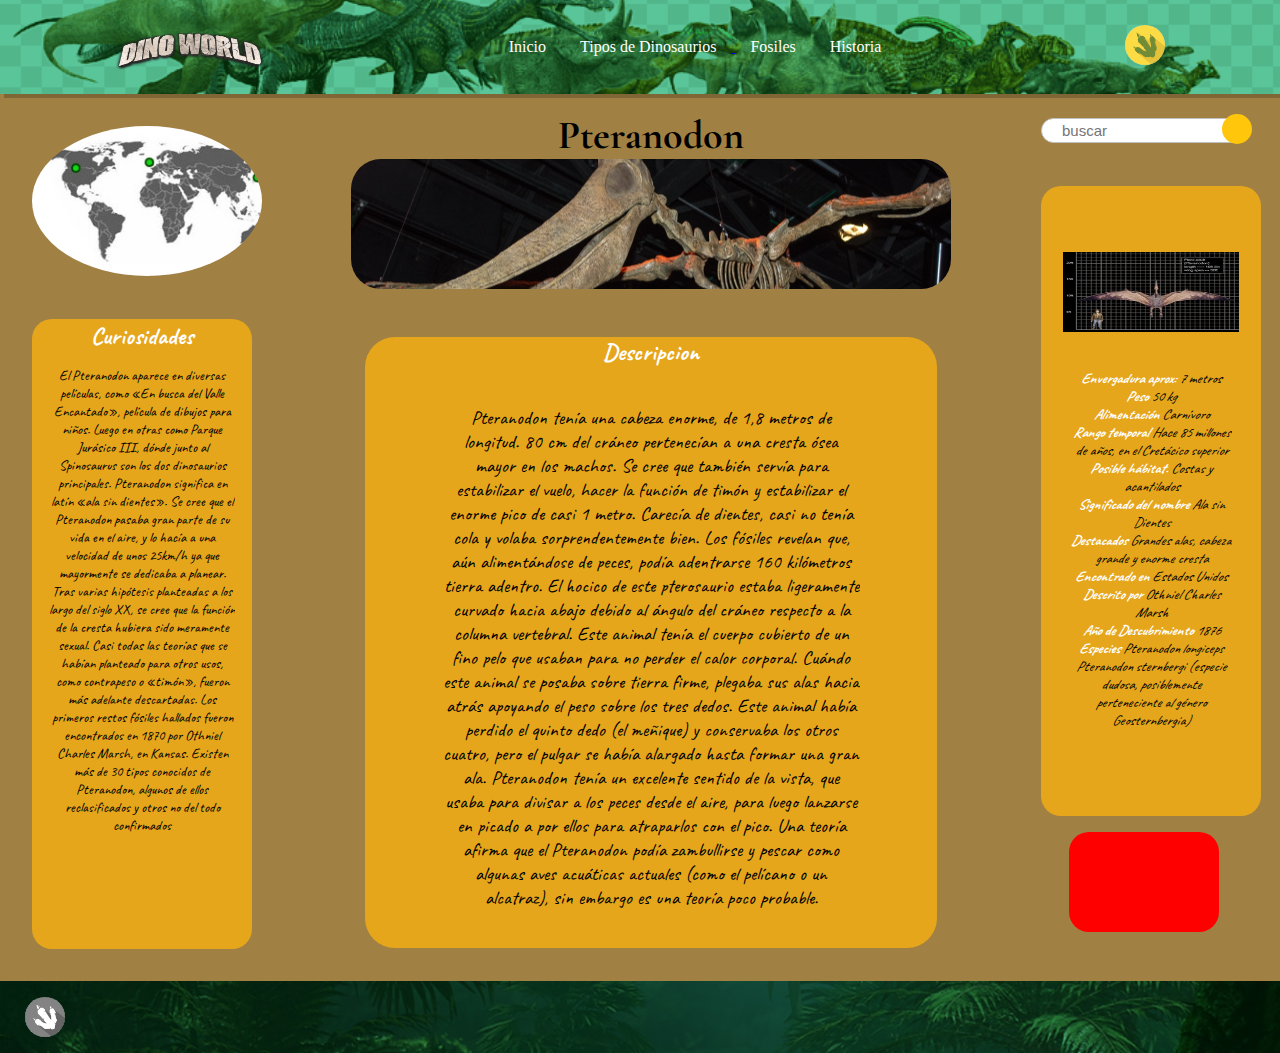
<file: mipaginaintegrador2.html>
<!DOCTYPE html>
<html lang="en">
<head>
    <meta charset="UTF-8">
    <meta name="viewport" content="width=device-width, initial-scale=1.0">
    <title>Dino World</title>
    <link rel="stylesheet" type="text/css" href="mipagina2.css">
    <link rel="stylesheet" href="https://maxst.icons8.com/vue-static/landings/line-awesome/line-awesome/1.3.0/css/line-awesome.min.css">
</head>
<body>
    <header>
        <img src="dinoworld-logo.png"
        alt="Nombre de la plataforma" height="50px" width="150px">
        <nav class="navegacion">
            <ul class="menu">
                <li><a href="#" >Inicio </a></li>
                <li><a href="#" >Tipos de Dinosaurios</a>
                
            <ul class="submenu">
                <li><a href="#">Voladores </li>
                <li><a href="#">Acuaticos </li>
                <li><a href="#">Terrestres </li>
            </ul>
            </li>

                <li><a href="#">Fosiles</a> </li>
                <li><a href="#" >Historia</a> </li>
            </ul>
        </nav>

          <div class="container"> 
         <img src="huella de dino.jpg"
                    alt="milogo2"height="40px" width="40px" >
                    </div>
    </header>


    <main>

        <article class="articuloizq">

            <aside class="mapahabitat"></aside>

        <div class="contenidoizq"> 
            <h2>Curiosidades</h2>
            <p>
                El Pteranodon aparece en diversas películas, como «En busca del Valle Encantado»,
                 película de dibujos para niños. Luego en otras como Parque Jurásico III, dónde junto al Spinosaurus
                  son los dos dinosaurios principales.
                Pteranodon significa en latín «ala sin dientes».
                Se cree que el Pteranodon pasaba gran parte de su vida en el aire, y lo hacía a una velocidad de unos
                 25km/h ya que mayormente se dedicaba a planear.
                Tras varias hipótesis planteadas a los largo del siglo XX, se cree que la función de la cresta hubiera 
                sido meramente sexual. Casi todas las teorías que se habían planteado para otros usos, como contrapeso 
                o «timón», fueron más adelante descartadas.
                Los primeros restos fósiles hallados fueron encontrados en 1870 por Othniel Charles Marsh, en Kansas.
                Existen más de 30 tipos conocidos de Pteranodon, algunos de ellos reclasificados y otros no del todo 
                confirmados</p>
        </div >

       </article>

    
           <section>

       <H1> Pteranodon</H1>
       
       <div class="imagenprincipal">
       </div>
       
           <div class="textoprincipal">
       
       <h2>Descripcion</h2>
       <p>
        Pteranodon tenía una cabeza enorme, de 1,8 metros de longitud. 80 cm del cráneo pertenecían a una 
        cresta ósea mayor en los machos. Se cree que también servía para estabilizar el vuelo, hacer la función 
        de timón y estabilizar el enorme pico de casi 1 metro. Carecía de dientes, casi no tenía cola y volaba 
        sorprendentemente bien. Los fósiles revelan que, aún alimentándose de peces, podía adentrarse 160 kilómetros
         tierra adentro. El hocico de este pterosaurio estaba ligeramente curvado hacia abajo debido al ángulo del 
         cráneo respecto a la columna vertebral. Este animal tenía el cuerpo cubierto de un fino pelo que usaban para
          no perder el calor corporal. Cuándo este animal se posaba sobre tierra firme, plegaba sus alas hacia atrás 
          apoyando el peso sobre los tres dedos. Este animal había perdido el quinto dedo (el meñique) y conservaba 
          los otros cuatro, pero el pulgar se había alargado hasta formar una gran ala. Pteranodon tenía un excelente
           sentido de la vista, que usaba para divisar a los peces desde el aire, para luego lanzarse en picado a por
            ellos para atraparlos con el pico. Una teoría afirma que el Pteranodon podía zambullirse y pescar como 
            algunas aves acuáticas actuales (como el pelícano o un alcatraz), sin embargo es una teoría poco probable.
       </p>
           </div>
       
       
       </section>

    <section class="sectionder">

        <div class="buscar">
            <input type="text" placeholder="buscar" required>
    <div class="btn"> 
        <i class="las la-search icon"></i>
    </div>

           <aside class="articulosder">

               <div class="containerarticulosder">
                   <img src="pteranodon altura.webp" alt="Imagen Superpuesta 1" class="overlay-image">
                   <ul>
                    <i><strong>  Envergadura aprox:</strong>   7 metros</i>
                    <i><strong> Peso</strong>    50 kg</i>
                    <i><strong> Alimentación</strong>    Carnívoro</i>
                    <i><strong> Rango temporal</strong>
                    Hace 85 millones de años, en el Cretácico superior</i>
                    <i><strong> Posible hábitat.</strong> 
                    Costas y acantilados</i>
                    <i><strong> Significado del nombre</strong>
                    Ala sin Dientes</i>
                    <i><strong> Destacados</strong>
                    Grandes alas, cabeza grande y enorme cresta</i>
                    <i><strong> Encontrado en</strong>
                    Estados Unidos</i>
                    <i><strong> Descrito por</strong>
                    Othniel Charles Marsh</i>
                    <i><strong>Año de Descubrimiento</strong>
                    1876</i>
                    <i><strong> Especies</strong>
                    Pteranodon longiceps
                    Pteranodon sternbergi (especie dudosa, posiblemente perteneciente al género Geosternbergia)</i>
                   </ul>
                   </div>
           </aside>
     
            <aside class="video"> <a href="https://www.youtube.com/watch?v=vk3Zr-O41kY" target="_blanck"><i class="lab la-youtube" ></i></a> </aside>

        </section>
    
       
       </main>
       
       </body>
       
       <footer class="fondofooter">
       
       <div class="logofooter">
       <img src="huella de dino footer.jpeg" alt="milogo2"height="40px" width="40px" > </img>
       </div>
       
       <div class="redessociales">
       <i class="lab la-facebook-f  facebook"></i>
       <i class="lab la-instagram instagram"></i>
       <i class="lab la-twitter twitter"></i>
       </div>
       
       </footer>
       
       </html>
</file>
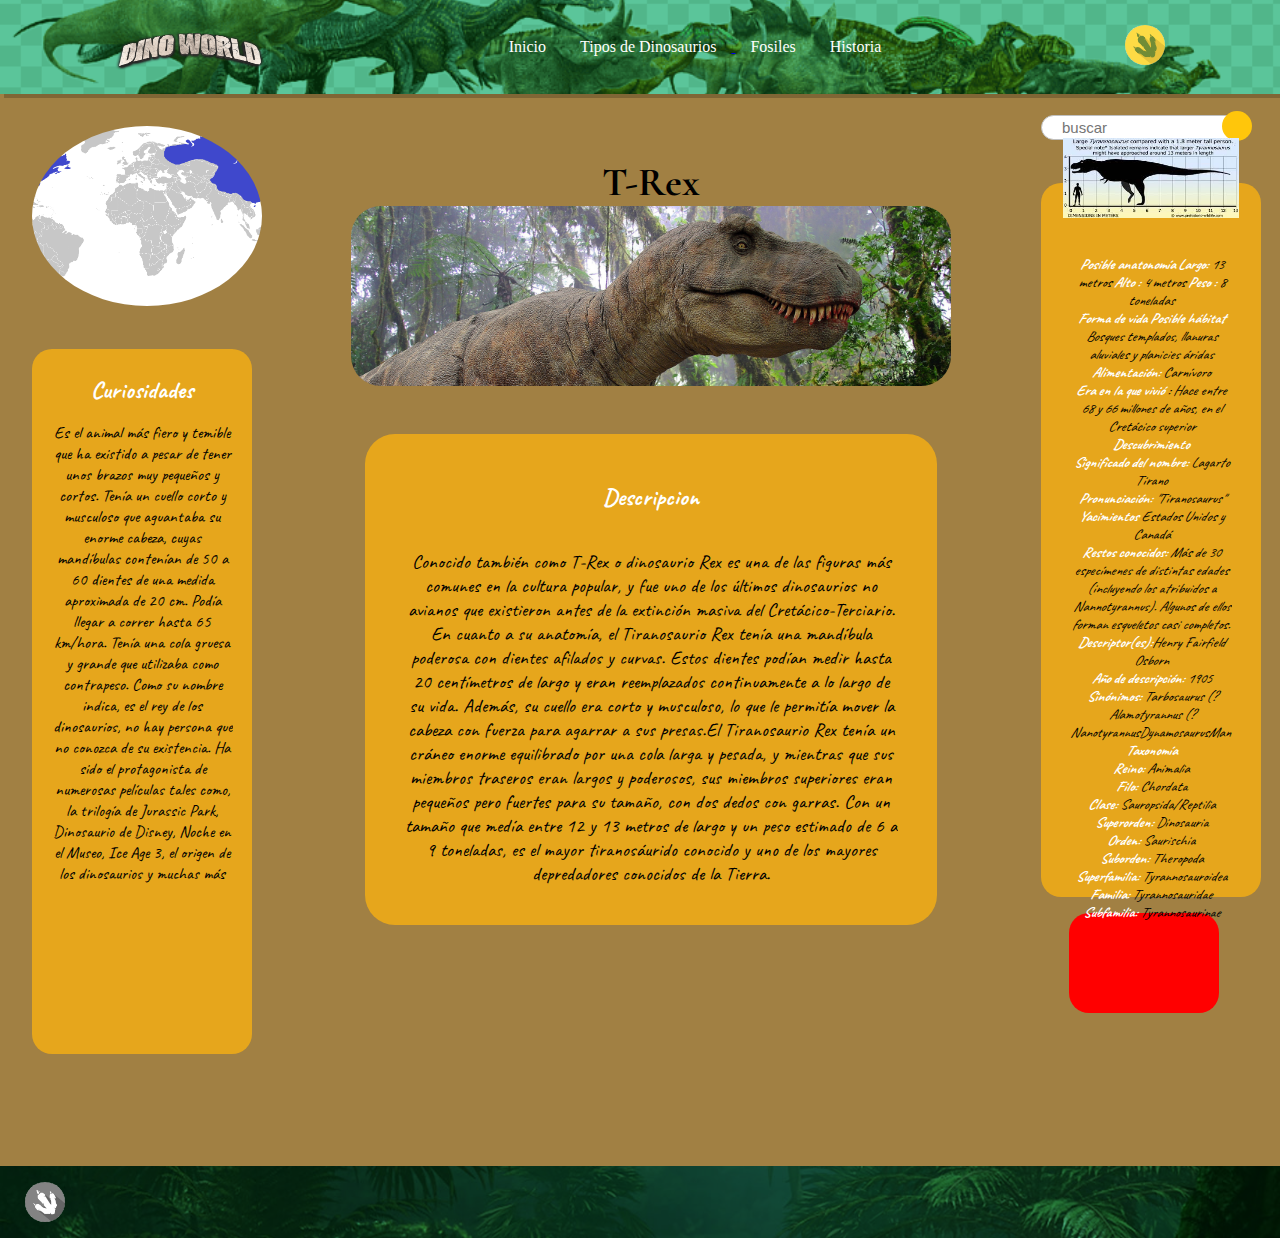
<file: mipaginaintegrador3.html>
<!DOCTYPE html>
<html lang="en">
<head>
    <meta charset="UTF-8">
    <meta name="viewport" content="width=device-width, initial-scale=1.0">
    <title>Dino World</title>
    <link rel="stylesheet" type="text/css" href="mipagina3.css">
    <link rel="stylesheet" href="https://maxst.icons8.com/vue-static/landings/line-awesome/line-awesome/1.3.0/css/line-awesome.min.css">
</head>
<body>
    <header>
        <img src="dinoworld-logo.png"
        alt="Nombre de la plataforma" height="50px" width="150px">
        <nav class="navegacion">
            <ul class="menu">
                <li><a href="#" >Inicio </a></li>
                <li><a href="#" >Tipos de Dinosaurios</a>
                
            <ul class="submenu">
                <li><a href="#">Voladores </li>
                <li><a href="#">Acuaticos </li>
                <li><a href="#">Terrestres </li>
            </ul>
            </li>

                <li><a href="#">Fosiles</a> </li>
                <li><a href="#" >Historia</a> </li>
            </ul>
        </nav>

          <div class="container"> 
         <img src="huella de dino.jpg"
                    alt="milogo2"height="40px" width="40px" >
                    </div>
    </header>


    <main>

        <article class="articuloizq">

            <aside class="mapahabitat"></aside>

        <div class="contenidoizq"> 
            <h2>Curiosidades</h2>
            <p>
                Es el animal más fiero y temible que ha existido a pesar de tener unos brazos muy pequeños y cortos.

                Tenía un cuello corto y musculoso que aguantaba su enorme cabeza, cuyas mandíbulas contenían de 50 a 
                60 dientes de una medida aproximada de 20 cm.
                
                Podía llegar a correr hasta 65 km/hora.
                Tenía una cola gruesa y grande que utilizaba como contrapeso.
                
                Como su nombre indica, es el rey de los dinosaurios, no hay persona que no conozca de su existencia.
                
                Ha sido el protagonista de numerosas películas tales como, la trilogía de Jurassic Park, Dinosaurio de 
                Disney, Noche en el Museo, Ice Age 3, el origen de los dinosaurios y muchas más
            </p>
        </div >

       </article>

    
           <section>

       <H1>T-Rex </H1>
       
       <div class="imagenprincipal">
       </div>
       
           <div class="textoprincipal">
       
       <h2>Descripcion</h2>
       <p>

Conocido también como T-Rex o dinosaurio Rex es una de las figuras más comunes en la cultura popular, y fue uno de los
 últimos dinosaurios no avianos que existieron antes de la extinción masiva del Cretácico-Terciario.

En cuanto a su anatomía, el Tiranosaurio Rex tenía una mandíbula poderosa con dientes afilados y curvas. Estos dientes 
podían medir hasta 20 centímetros de largo y eran reemplazados continuamente a lo largo de su vida. Además, su cuello era 
corto y musculoso, lo que le permitía mover la cabeza con fuerza para agarrar a sus presas.El Tiranosaurio Rex tenía un 
cráneo enorme equilibrado por una cola larga y pesada, y mientras que sus miembros traseros eran largos y poderosos, sus 
miembros superiores eran pequeños pero fuertes para su tamaño, con dos dedos con garras. Con un tamaño que medía entre 12 
y 13 metros de largo y un peso estimado de 6 a 9 toneladas, es el mayor tiranosáurido conocido y uno de los mayores 
depredadores conocidos de la Tierra.
       </p>
           </div>
       
       
       </section>

    <section class="sectionder">

        <div class="buscar">
            <input type="text" placeholder="buscar" required>
    <div class="btn"> 
        <i class="las la-search icon"></i>
    </div>

           <aside class="articulosder">

               <div class="containerarticulosder">
                   <img src="t rex tamaño.jpeg" alt="Imagen Superpuesta 1" class="overlay-image">
                   <ul>
                    
<i><strong>Posible anatonomía</strong>
 <strong>Largo:</strong>  13 metros
 <strong>Alto :</strong> 4 metros
 <strong>Peso :</strong>   8 toneladas</i>

<i><strong>Forma de vida</strong>
    <strong>Posible hábitat</strong>
Bosques templados, llanuras aluviales y planicies áridas</i>

<i><strong>Alimentación:</strong>   Carnívoro</i>
<i><strong> Era en la que vivió</strong>  :  Hace entre 68 y 66 millones de años, en el Cretácico superior</i>
<i><strong> Descubrimiento</strong></i>
<i><strong> Significado del nombre:</strong>  Lagarto Tirano</i>
<i><strong> Pronunciación:</strong> "Tiranosaurus"</i>
<i><strong> Yacimientos</strong> Estados Unidos y Canadá</i>
<i><strong> Restos conocidos:</strong>    Más de 30 especímenes de distintas edades (incluyendo los atribuidos
 a Nannotyrannus). Algunos de ellos forman esqueletos casi completos.
 <strong> Descriptor(es):</strong>Henry Fairfield Osborn</i>
<i><strong> Año de descripción:</strong> 1905</i>
<i><strong> Sinónimos:</strong> Tarbosaurus (?Alamotyrannus (?NanotyrannusDynamosaurusManospondylus</i>
<i><strong> Taxonomía</strong></i>
<i><strong> Reino:</strong> Animalia</i>
<i><strong> Filo:</strong> Chordata</i>
<i><strong> Clase:</strong> Sauropsida/Reptilia</i>
<i><strong> Superorden:</strong> Dinosauria</i>
<i><strong> Orden:</strong> Saurischia</i>
<i><strong> Suborden:</strong> Theropoda</i>
<i><strong> Superfamilia:</strong> Tyrannosauroidea</i>
<i><strong> Familia:</strong> Tyrannosauridae</i>
<i><strong> Subfamilia:</strong> Tyrannosaurinae</i>
 </ul>
    </div>
           </aside>
     
            <aside class="video"> <a href="https://www.youtube.com/watch?v=KAVVbF3WvvI" target="_blanck"><i class="lab la-youtube" ></i></a> </aside>

        </section>
    
       
       </main>
       
       </body>
       
       <footer class="fondofooter">
       
       <div class="logofooter">
       <img src="huella de dino footer.jpeg" alt="milogo2"height="40px" width="40px" > </img>
       </div>
       
       <div class="redessociales">
       <i class="lab la-facebook-f  facebook"></i>
       <i class="lab la-instagram instagram"></i>
       <i class="lab la-twitter twitter"></i>
       </div>
       
       </footer>
       
       </html>
</file>
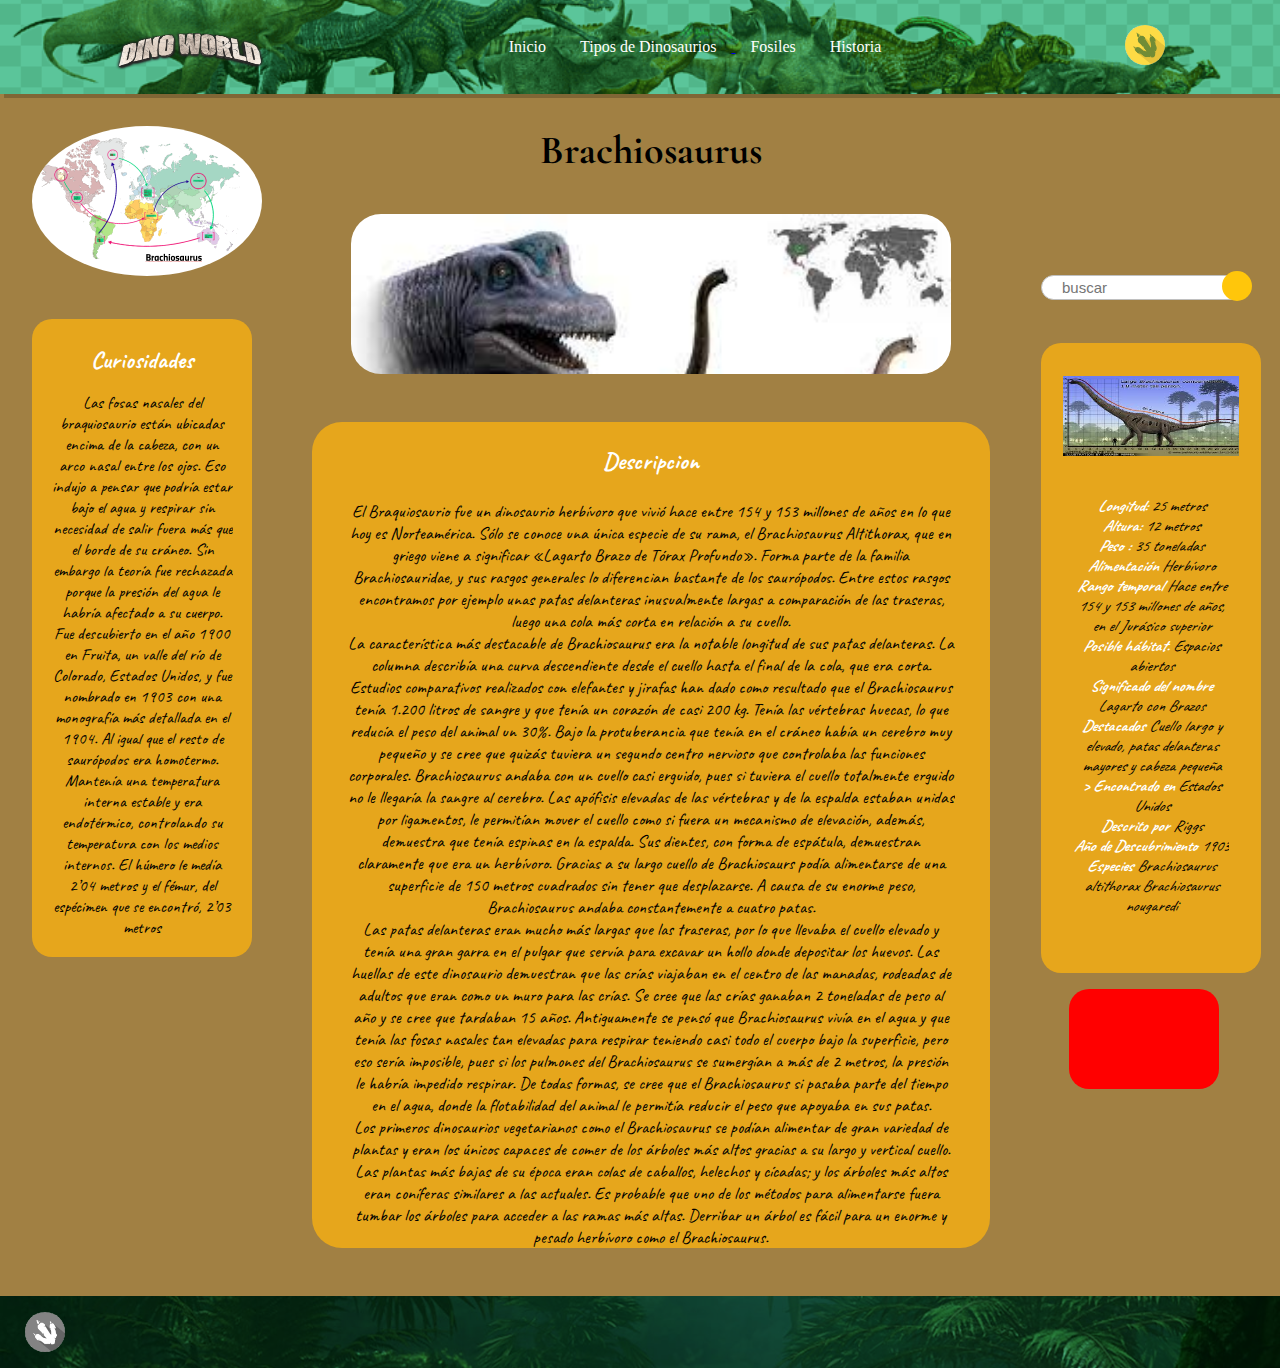
<file: mipaginaintegrador4.html>
<!DOCTYPE html>
<html lang="en">
<head>
    <meta charset="UTF-8">
    <meta name="viewport" content="width=device-width, initial-scale=1.0">
    <title>Dino World</title>
    <link rel="stylesheet" type="text/css" href="mipagina4.css">
    <link rel="stylesheet" href="https://maxst.icons8.com/vue-static/landings/line-awesome/line-awesome/1.3.0/css/line-awesome.min.css">
</head>
<body>
    <header>
        <img src="dinoworld-logo.png"
        alt="Nombre de la plataforma" height="50px" width="150px">
        <nav class="navegacion">
            <ul class="menu">
                <li><a href="#" >Inicio </a></li>
                <li><a href="#" >Tipos de Dinosaurios</a>
                
            <ul class="submenu">
                <li><a href="#">Voladores </li>
                <li><a href="#">Acuaticos </li>
                <li><a href="#">Terrestres </li>
            </ul>
            </li>

                <li><a href="#">Fosiles</a> </li>
                <li><a href="#" >Historia</a> </li>
            </ul>
        </nav>

          <div class="container"> 
         <img src="huella de dino.jpg"
                    alt="milogo2"height="40px" width="40px" >
                    </div>
    </header>


    <main>

        <article class="articuloizq">

            <aside class="mapahabitat"></aside>

        <div class="contenidoizq"> 
            <h2>Curiosidades</h2>
            <p>
 Las fosas nasales del braquiosaurio están ubicadas encima de la cabeza, con un arco nasal entre los ojos.
 Eso indujo a pensar que podría estar bajo el agua y respirar sin necesidad de salir fuera más que el borde 
de su cráneo. Sin embargo la teoría fue rechazada porque la presión del agua le habría afectado a su cuerpo.
Fue descubierto en el año 1900 en Fruita, un valle del río de Colorado, Estados Unidos, y fue nombrado en 1903 
con una monografía
 más detallada en el 1904.
Al igual que el resto de saurópodos era homotermo. Mantenía una temperatura interna estable y era endotérmico,
 controlando su temperatura con los medios internos.
El húmero le medía 2’04 metros y el fémur, del espécimen que se encontró, 2’03 metros
            </p>
        </div >

       </article>

    
           <section>

       <H1>Brachiosaurus </H1>
       
       <div class="imagenprincipal">
       </div>
       
           <div class="textoprincipal">
       
       <h2>Descripcion</h2>
      
       <p>El Braquiosaurio fue un dinosaurio herbívoro que vivió hace entre 154 y 153 millones de años en lo que hoy es 
        Norteamérica. Sólo se conoce una única especie de su rama, el Brachiosaurus Altithorax, que en griego viene a
         significar «Lagarto Brazo de Tórax Profundo». Forma parte de la familia Brachiosauridae, y sus rasgos generales
          lo diferencian bastante de los saurópodos. Entre estos rasgos encontramos por ejemplo unas patas delanteras 
          inusualmente largas a comparación de las traseras, luego una cola más corta en relación a su cuello.</p>

       <p> La característica más destacable de Brachiosaurus era la notable longitud de sus patas delanteras. La columna 
        describía una curva descendiente desde el cuello hasta el final de la cola, que era corta. Estudios comparativos 
        realizados con elefantes y jirafas han dado como resultado que el Brachiosaurus tenía 1.200 litros de sangre y
         que tenía un corazón de casi 200 kg. Tenía las vértebras huecas, lo que reducía el peso del animal un 30%. Bajo 
         la protuberancia que tenía en el cráneo había un cerebro muy pequeño y se cree que quizás tuviera un segundo 
         centro nervioso que controlaba las funciones corporales. Brachiosaurus andaba con un cuello casi erguido, pues 
         si tuviera el cuello totalmente erguido no le llegaría la sangre al cerebro. Las apófisis elevadas de las
          vértebras y de la espalda estaban unidas por ligamentos, le permitían mover el cuello como si fuera un 
          mecanismo de elevación, además, demuestra que tenía espinas en la espalda. Sus dientes, con forma de espátula, 
          demuestran claramente que era un herbívoro. Gracias a su largo cuello de Brachiosaurs podía alimentarse de una
           superficie de 150 metros cuadrados sin tener que desplazarse. A causa de su enorme peso, Brachiosaurus andaba
            constantemente a cuatro patas.</p>
        
            <p> Las patas delanteras eran mucho más largas que las traseras, por lo que llevaba el cuello elevado y tenía una
         gran garra en el pulgar que servía para excavar un hollo donde depositar los huevos. Las huellas de este 
         dinosaurio demuestran que las crías viajaban en el centro de las manadas, rodeadas de adultos que eran como
          un muro para las crías. Se cree que las crías ganaban 2 toneladas de peso al año y se cree que tardaban 15 
          años. Antiguamente se pensó que Brachiosaurus vivía en el agua y que tenía las fosas nasales tan elevadas 
          para respirar teniendo casi todo el cuerpo bajo la superficie, pero eso sería imposible, pues si los pulmones 
          del Brachiosaurus se sumergían a más de 2 metros, la presión le habría impedido respirar. De todas formas, se
           cree que el Brachiosaurus si pasaba parte del tiempo en el agua, donde la flotabilidad del animal le permitía 
           reducir el peso que apoyaba en sus patas.</p>
        
           <p> Los primeros dinosaurios vegetarianos como el Brachiosaurus se podían alimentar de gran variedad de plantas y 
        eran los únicos capaces de comer de los árboles más altos gracias a su largo y vertical cuello. Las plantas más
        bajas de su época eran colas de caballos, helechos y cícadas; y los árboles más altos eran coníferas similares
         a las actuales. Es probable que uno de los métodos para alimentarse fuera tumbar los árboles para acceder a las
          ramas más altas. Derribar un árbol es fácil para un enorme y pesado herbívoro como el Brachiosaurus.
       </p>
           </div>
       
       
       </section>

    <section class="sectionder">

        <div class="buscar">
            <input type="text" placeholder="buscar" required>
    <div class="btn"> 
        <i class="las la-search icon"></i>
    </div>

           <aside class="articulosder">

               <div class="containerarticulosder">
                   <img src="brachio tamaño.jpeg" alt="Imagen Superpuesta 1" class="overlay-image">
                   <ul>
                    
                    <i> <strong>Longitud:</strong> 25 metros</i>
                    <i><strong>Altura:</strong> 12 metros</i>
                    <i> <strong> Peso :</strong> 35 toneladas</i>
                    <i><strong> Alimentación</strong>
                    Herbívoro</i>
                    <i><strong> Rango temporal</strong>
                    Hace entre 154 y 153 millones de años, en el Jurásico superior</i>
                    <i><strong> Posible hábitat.</strong>
                    Espacios abiertos</i>
                    <i><strong> Significado del nombre</strong>
                    Lagarto con Brazos</i>
                    
                    <i><strong> Destacados</strong>
                    Cuello largo y elevado, patas delanteras mayores y cabeza pequeña</i>
                    <i><strong>> Encontrado en</strong> 
                    Estados Unidos</i>
                    <i> <strong> Descrito por</strong>
                    Riggs</i>
                    <i> <strong> Año de Descubrimiento</strong>
                    1903</i>
                    <i><strong> Especies</strong>
                    Brachiosaurus altithorax
                    Brachiosaurus nougaredi</i>
 </ul>
    </div>
           </aside>
     
            <aside class="video"> <a href="https://www.youtube.com/watch?v=SixSEiC7jc8" target="_blanck"><i class="lab la-youtube" ></i></a> </aside>

        </section>
    
       
       </main>
       
       </body>
       
       <footer class="fondofooter">
       
       <div class="logofooter">
       <img src="huella de dino footer.jpeg" alt="milogo2"height="40px" width="40px" > </img>
       </div>
       
       <div class="redessociales">
       <i class="lab la-facebook-f  facebook"></i>
       <i class="lab la-instagram instagram"></i>
       <i class="lab la-twitter twitter"></i>
       </div>
       
       </footer>
       
       </html>
</file>
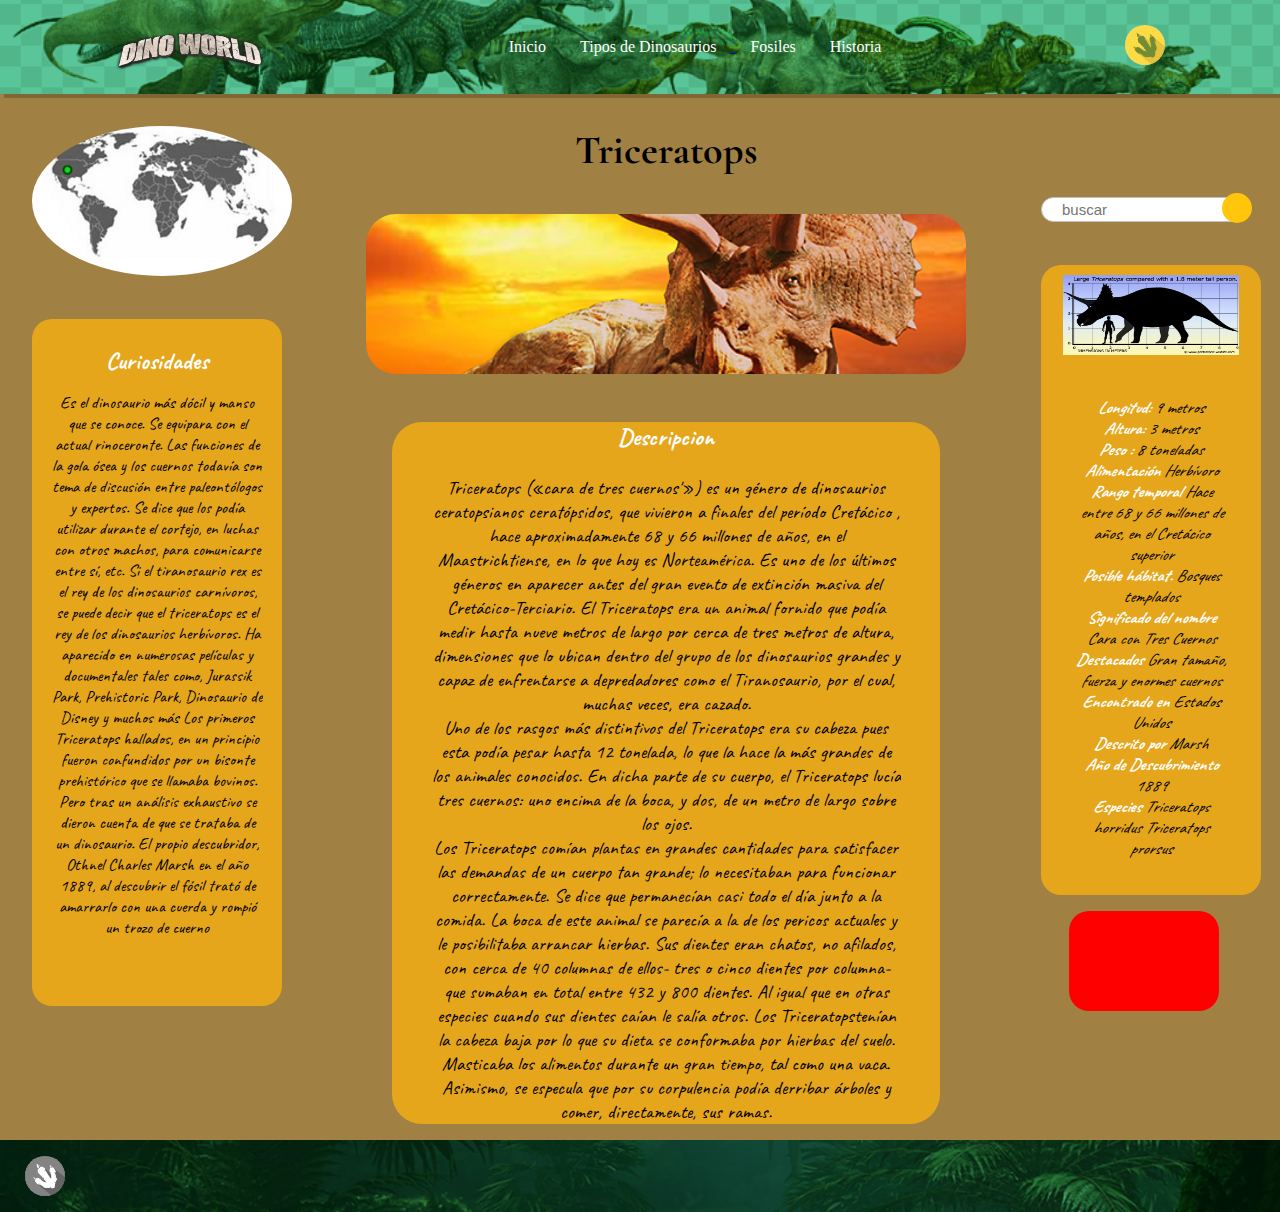
<file: mipaginaintegrador5.html>
<!DOCTYPE html>
<html lang="en">
<head>
    <meta charset="UTF-8">
    <meta name="viewport" content="width=device-width, initial-scale=1.0">
    <title>Dino World</title>
    <link rel="stylesheet" type="text/css" href="mipagina5.css">
    <link rel="stylesheet" href="https://maxst.icons8.com/vue-static/landings/line-awesome/line-awesome/1.3.0/css/line-awesome.min.css">
</head>
<body>
    <header>
        <img src="dinoworld-logo.png"
        alt="Nombre de la plataforma" height="50px" width="150px">
        <nav class="navegacion">
            <ul class="menu">
                <li><a href="#" >Inicio </a></li>
                <li><a href="#" >Tipos de Dinosaurios</a>
                
            <ul class="submenu">
                <li><a href="#">Voladores </li>
                <li><a href="#">Acuaticos </li>
                <li><a href="#">Terrestres </li>
            </ul>
            </li>

                <li><a href="#">Fosiles</a> </li>
                <li><a href="#" >Historia</a> </li>
            </ul>
        </nav>

          <div class="container"> 
         <img src="huella de dino.jpg"
                    alt="milogo2"height="40px" width="40px" >
                    </div>
    </header>


    <main>

        <article class="articuloizq">

            <aside class="mapahabitat"></aside>

        <div class="contenidoizq"> 
            <h2>Curiosidades</h2>
            <p>
                Es el dinosaurio más dócil y manso que se conoce. Se equipara con el actual rinoceronte.
                Las funciones de la gola ósea y los cuernos todavía son tema de discusión entre paleontólogos 
                y expertos. Se dice que los podía utilizar durante el cortejo, en luchas con otros machos, 
                para comunicarse entre sí, etc. 
               Si el tiranosaurio rex es el rey de los dinosaurios carnívoros, se puede decir que el triceratops 
               es el rey de los dinosaurios herbívoros. 
               Ha aparecido en numerosas películas y documentales tales como, Jurassik Park, Prehistoric Park, 
               Dinosaurio de Disney y muchos más
               
               Los primeros Triceratops hallados, en un principio fueron confundidos por un bisonte prehistórico 
               que se llamaba bovinos. Pero tras un análisis exhaustivo se dieron cuenta de que se trataba de un 
               dinosaurio. El propio descubridor, Othnel Charles Marsh en el año 1889, al descubrir el fósil trató 
               de amarrarlo con una cuerda y rompió un trozo de cuerno
            </p>
        </div >

       </article>

    
           <section>

       <H1>Triceratops</H1>
       
       <div class="imagenprincipal">
       </div>
       
           <div class="textoprincipal">
       
       <h2>Descripcion</h2>
       <p>
        Triceratops («cara de tres cuernos'») es un género de dinosaurios ceratopsianos ceratópsidos, que vivieron a 
        finales del período Cretácico , hace aproximadamente 68 y 66 millones de años, en el Maastrichtiense, en lo
         que hoy es Norteamérica. Es uno de los últimos géneros en aparecer antes del gran evento de extinción masiva
         del Cretácico-Terciario. 
        El Triceratops era un animal fornido que podía medir hasta nueve metros de largo por cerca de tres metros de
         altura, dimensiones que lo ubican dentro del grupo de los dinosaurios grandes y capaz de enfrentarse a 
         depredadores como el Tiranosaurio, por el cual, muchas veces, era cazado.</p>
        
        <p>Uno de los rasgos más distintivos del Triceratops era su cabeza pues esta podía pesar hasta 12 tonelada, 
        lo que la hace la más grandes de los animales conocidos. En dicha parte de su cuerpo, el Triceratops lucía 
        tres cuernos: uno encima de la boca, y dos, de un metro de largo sobre los ojos.</p>
        
        <p>Los Triceratops comían plantas en grandes cantidades para satisfacer las demandas de un cuerpo tan grande;
        lo necesitaban para funcionar correctamente. Se dice que permanecían casi todo el día junto a la comida.
        La boca de este animal se parecía a la de los pericos actuales y le posibilitaba arrancar hierbas. Sus dientes 
        eran chatos, no afilados, con cerca de 40 columnas de ellos- tres o cinco dientes por columna- que sumaban en
         total entre 432 y 800 dientes. Al igual que en otras especies cuando sus dientes caían le salía otros.
        Los Triceratopstenían la cabeza baja por lo que su dieta se conformaba por hierbas del suelo. Masticaba los
         alimentos durante un gran tiempo, tal como una vaca. Asimismo, se especula que por su corpulencia podía 
         derribar árboles y comer, directamente, sus ramas.</p>
       
       </p>
           </div>
       
       
       </section>

    <section class="sectionder">

        <div class="buscar">
            <input type="text" placeholder="buscar" required>
    <div class="btn"> 
        <i class="las la-search icon"></i>
    </div>

           <aside class="articulosder">

               <div class="containerarticulosder">
                   <img src="tamaño triceratops.jpg" alt="Imagen Superpuesta 1" class="overlay-image">
                   <ul>
                    
 <i><strong>Longitud:</strong>  9 metros</i>
 <i><strong>Altura:</strong> 3 metros</i>
 <i><strong>Peso :</strong> 8 toneladas</i>
 <i><strong>Alimentación</strong>
Herbívoro</i>
<i><strong>Rango temporal</strong>
Hace entre 68 y 66 millones de años, en el Cretácico superior</i>
<i><strong>Posible hábitat.</strong>
Bosques templados</i>
<i><strong>Significado del nombre</strong>
Cara con Tres Cuernos</i>
<i><strong>Destacados</strong>
Gran tamaño, fuerza y enormes cuernos</i>
<i><strong>Encontrado en</strong>
Estados Unidos</i>
<i><strong>Descrito por</strong>
Marsh</i>
<i><strong>Año de Descubrimiento</strong>
1889</i>
<i><strong>Especies</strong>
Triceratops horridus
Triceratops prorsus</i>
 </ul>
    </div>
           </aside>
     
            <aside class="video"> <a href="https://www.youtube.com/watch?v=4_lwjs9ycXY&pp=ygUidHJpY2VyYXRvcHMgZGF0b3MgIGluZm8gZG9jdW1lbnRhbA%3D%3D" target="_blanck"><i class="lab la-youtube" ></i></a> </aside>

        </section>
    
       
       </main>
       
       </body>
       
       <footer class="fondofooter">
       
       <div class="logofooter">
       <img src="huella de dino footer.jpeg" alt="milogo2"height="40px" width="40px" > </img>
       </div>
       
       <div class="redessociales">
       <i class="lab la-facebook-f  facebook"></i>
       <i class="lab la-instagram instagram"></i>
       <i class="lab la-twitter twitter"></i>
       </div>
       
       </footer>
       
       </html>
</file>
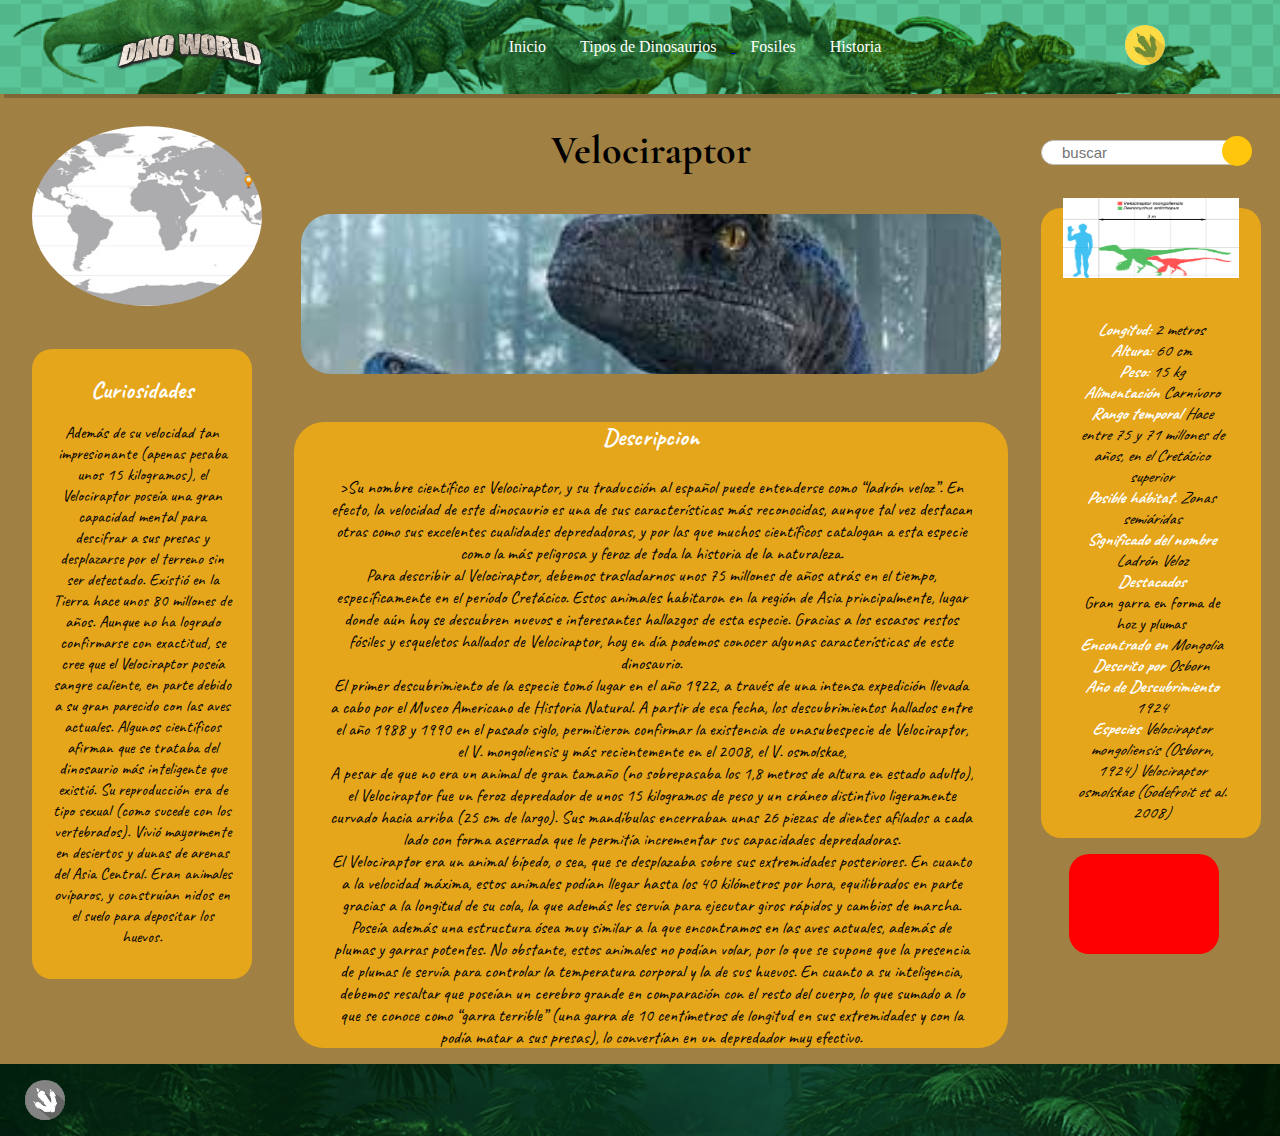
<file: mipaginaintegrador6.html>
<!DOCTYPE html>
<html lang="en">
<head>
    <meta charset="UTF-8">
    <meta name="viewport" content="width=device-width, initial-scale=1.0">
    <title>Dino World</title>
    <link rel="stylesheet" type="text/css" href="mipagina6.css">
    <link rel="stylesheet" href="https://maxst.icons8.com/vue-static/landings/line-awesome/line-awesome/1.3.0/css/line-awesome.min.css">
</head>
<body>
    <header>
        <img src="dinoworld-logo.png"
        alt="Nombre de la plataforma" height="50px" width="150px">
        <nav class="navegacion">
            <ul class="menu">
                <li><a href="#" >Inicio </a></li>
                <li><a href="#" >Tipos de Dinosaurios</a>
                
            <ul class="submenu">
                <li><a href="#">Voladores </li>
                <li><a href="#">Acuaticos </li>
                <li><a href="#">Terrestres </li>
            </ul>
            </li>

                <li><a href="#">Fosiles</a> </li>
                <li><a href="#" >Historia</a> </li>
            </ul>
        </nav>

          <div class="container"> 
         <img src="huella de dino.jpg"
                    alt="milogo2"height="40px" width="40px" >
                    </div>
    </header>


    <main>

        <article class="articuloizq">

            <aside class="mapahabitat"></aside>

        <div class="contenidoizq"> 
            <h2>Curiosidades</h2>
            <p>
 Además de su velocidad tan impresionante (apenas pesaba unos 15 kilogramos), el Velociraptor poseía
una gran capacidad mental para descifrar a sus presas y desplazarse por el terreno sin ser detectado.
Existió en la Tierra hace unos 80 millones de años.
Aunque no ha logrado confirmarse con exactitud, se cree que el Velociraptor poseía sangre caliente, en parte debido 
a su gran parecido con las aves actuales.
Algunos científicos afirman que se trataba del dinosaurio más inteligente que existió.
Su reproducción era de tipo sexual (como sucede con los vertebrados).
Vivió mayormente en desiertos y dunas de arenas del Asia Central.
Eran animales ovíparos, y construían nidos en el suelo para depositar los huevos.
            </p>
        </div >

       </article>

    
           <section>

       <H1>Velociraptor</H1>
       
       <div class="imagenprincipal">
       </div>
       
           <div class="textoprincipal">
       
       <h2>Descripcion</h2>
       <p>>Su nombre científico es Velociraptor, y su traducción al español puede entenderse como “ladrón veloz”.
    En efecto, la velocidad de este dinosaurio es una de sus características más reconocidas, aunque tal vez destacan 
    otras como sus excelentes cualidades depredadoras, y por las que muchos científicos catalogan a esta especie como
    la más peligrosa y feroz de toda la historia de la naturaleza.</p>

<p>Para describir al Velociraptor, debemos trasladarnos unos 75 millones de años atrás en el tiempo, específicamente en el 
período Cretácico. Estos animales habitaron en la región de Asia principalmente, lugar donde aún hoy se descubren nuevos
 e interesantes hallazgos de esta especie. Gracias a los escasos restos fósiles y esqueletos hallados de Velociraptor, 
 hoy en día podemos conocer algunas características de este dinosaurio.</p>

<p>El primer descubrimiento de la especie tomó lugar en el año 1922, a través de una intensa expedición llevada a cabo por 
el Museo Americano de Historia Natural. A partir de esa fecha, los descubrimientos hallados entre el año 1988 y 1990 en 
el pasado siglo, permitieron confirmar la existencia de unasubespecie de Velociraptor, el V. mongoliensis y más 
recientemente en el 2008, el V. osmolskae,</p>

<p>A pesar de que no era un animal de gran tamaño (no sobrepasaba los 1,8 metros de altura en estado adulto), 
el Velociraptor fue un feroz depredador de unos 15 kilogramos de peso y un cráneo distintivo ligeramente curvado hacia 
arriba (25 cm de largo). Sus mandíbulas encerraban unas 26 piezas de dientes afilados a cada lado con forma aserrada que
 le permitía incrementar sus capacidades depredadoras.</p>

 <p>El Velociraptor era un animal bípedo, o sea, que se desplazaba sobre sus extremidades posteriores. En cuanto a la 
velocidad máxima, estos animales podían llegar hasta los 40 kilómetros por hora, equilibrados en parte gracias a la
 longitud de su cola, la que además les servía para ejecutar giros rápidos y cambios de marcha.</p>

 <p>Poseía además una estructura ósea muy similar a la que encontramos en las aves actuales, además de plumas y garras
 potentes. No obstante, estos animales no podían volar, por lo que se supone que la presencia de plumas le servía para
 controlar la temperatura corporal y la de sus huevos.
En cuanto a su inteligencia, debemos resaltar que poseían un cerebro grande en comparación con el resto del cuerpo,
lo que sumado a lo que se conoce como “garra terrible” (una garra de 10 centímetros de longitud en sus extremidades y 
con la podía matar a sus presas), lo convertían en un depredador muy efectivo.</p>
           </div>
       
       
       </section>

    <section class="sectionder">

        <div class="buscar">
            <input type="text" placeholder="buscar" required>
    <div class="btn"> 
        <i class="las la-search icon"></i>
    </div>

           <aside class="articulosder">

               <div class="containerarticulosder">
                   <img src="velociraptor tamaño.jpg" alt="Imagen Superpuesta 1" class="overlay-image">
                   <ul>
                    
                   <i> <strong>Longitud:</strong>  2 metros</i>
                   <i><strong>Altura:</strong>  60 cm</i>
                   <i><strong>Peso:</strong> 15 kg</i>
                   <i><strong>Alimentación</strong>
                    Carnívoro</i>
                    <i><strong>Rango temporal</strong>
                    Hace entre 75 y 71 millones de años, en el Cretácico superior</i>
                   <i> <strong>Posible hábitat.</strong>
                    Zonas semiáridas</i>
                    <i><strong> Significado del nombre</strong>
                    Ladrón Veloz</i>
                    <i><strong>Destacados</i></strong>
                    Gran garra en forma de hoz y plumas
                    <i><strong>Encontrado en</strong>
                    Mongolia</i> 
                    <i><strong>Descrito por</strong>
                    Osborn</i>
                    <i><strong>Año de Descubrimiento</strong>
                    1924</i>
                    <i><strong>Especies</strong>
                    Velociraptor mongoliensis (Osborn, 1924)
                    Velociraptor osmolskae (Godefroit et al. 2008)</i>
 </ul>
    </div>
           </aside>
     
            <aside class="video"> <a href="https://www.youtube.com/watch?v=ooUdb_sIuF8" target="_blanck"><i class="lab la-youtube" ></i></a> </aside>

        </section>
    
       
       </main>
       
       </body>
       
       <footer class="fondofooter">
       
       <div class="logofooter">
       <img src="huella de dino footer.jpeg" alt="milogo2"height="40px" width="40px" > </img>
       </div>
       
       <div class="redessociales">
       <i class="lab la-facebook-f  facebook"></i>
       <i class="lab la-instagram instagram"></i>
       <i class="lab la-twitter twitter"></i>
       </div>
       
       </footer>
       
       </html>
</file>
<file: mipagina2.css>
@import url('https://fonts.googleapis.com/css2?family=Caveat&family=Cormorant+Garamond:ital,wght@1,700&display=swap');

header {
    position: relative;  
 padding: 0.5em 0;                                  
    text-align: center;
    width: 100%;
   
    display: flex;
    flex-direction: row;
    align-items: center;
    justify-content:space-around; 
    font-family:'Cormorant Garamond', serif;
  

 background-image:url(fondo\ dinos\ png.png);
            background-position: center;
            background-repeat: no-repeat;
            background-size: cover;
            background-color: rgba(6, 117, 49, 0.7);
            background-blend-mode: soft-light;
            box-shadow: 4px 4px 0px rgba(0, 0, 0, 0.2);
                }


                *{
                    margin: 0;
                    padding: 0;
                    -webkit-box-sizing: border-box;
                    -moz-box-sizing: border-box;
                    box-sizing: border-box;
                }

                .navegacion{
                    width: auto;
                }

                .menu > li{
                    position: relative;
                    display: inline-block;
                }
                
                .menu > li > a{
                    display: block;
                    padding: 10px 5px;
                    color:white;
                    font-family: 'Open sans';
                    text-decoration: none;
                }
                
                .menu li a:hover{
                    color:rgba(255, 185, 35, 0.993);
                    transition: all .3s;
                }
                
                /* Submenu*/
                
                .submenu{
                    display: flex;
                    flex-direction: column;
                    position: absolute;
                    border-radius: 30px;
                  background-image:url(fondo\ jungla.jpeg) ;
                    visibility: hidden;
                    opacity: 0;
                    transition: opacity 1.5s;
                  
                }
                
                .submenu li a{
                    display: block;
                    padding: 15px;
                    color: white;
                    font-family: 'Open sans';
                    text-decoration: none;

                }
                
                .menu li:hover .submenu{
                    visibility: visible;
                    opacity: 1;
                }         
                
header nav ul li{
    display: flex;
  align-items: center;
  margin: 0 10px;
}

.container img{
    border-radius: 50%;
}




body{
    background-color:rgba(156, 121, 57, 0.95);
    font-family:  'Caveat', cursive;
margin: 0;
    position: relative;
    display: flex;
    flex-direction: column;
}

h1{
    position: relative;
    display: flex;
    flex-direction: column;
    justify-content: center;
    align-items: center;
    font-size: 40px;
    font-family:'Cormorant Garamond', serif;

}

main{
    display: flex;
}


.articuloizq{
    float:left;
    display: flex;
    flex-direction: column;
    width: 100%;
    margin: 2em;

}

article .contenidoizq{
    background-color: rgb(230, 166, 28);
    min-height: 70vh;
    padding: 1%;
    width: 220px;
    position: relative;
    left: 0;
    height: 70%;
    border-radius: 20px;
    margin-top: 43px;
    margin-right: 10px; 
    margin-bottom: auto;

}

article .contenidoizq p {    
    display: flex;
    text-align: center;
    color: black;
    overflow: hidden;
    max-width: 100%;
    margin: 1em 1em;
    font-size: 90%;
}

.articuloizq .contenidoizq h2{
    display: flex;
    justify-content: center;
    color: white;
}

.mapahabitat{ 
    background-image: url(pteranodon\ mapa.jpg);
     background-position: center;
            background-repeat: no-repeat;
            background-size: cover;
            
            display: flex;
    justify-content: flex-start;
    align-items: center;
    border-radius: 50%;
    position: relative;
    width: 100%;
    height: 150px;

}


body main section {
    position: relative;
    display: flex;
    flex-direction: column;
    justify-content: center;
    align-items: center;
}

.imagenprincipal{
    background-image:url(pteranodon-esqueleto.jpg);
    background-position: center;
            background-repeat: no-repeat;
            background-size: cover;
border-radius: 30px;
height:130px;
width: 600px;
position: relative;

display: flex;
flex-direction: column;
padding: 1%;

}


.textoprincipal{
    background-color:rgb(230, 166, 28);
     border-radius: 30px;
     background-position: center;
     background-repeat: no-repeat;
    background-size: cover;


    margin-top:3em;
    width:80%;
    height:auto;
  
    display: flex;
    flex-direction: column;
    justify-content: center;
    align-items: center;
  position: relative;
  margin-bottom: 1rem;
   
}

.textoprincipal p{
    display: flex;
flex-grow:1;
    text-align: center;
    color: black;
    overflow: hidden;
    max-width: 120%;
    margin: 2em 4em;
    font-size: 120%;
}

.textoprincipal h2{
    display: flex;
    text-align: center;
    color:white;
}

.sectionder{
    display: flex;
    flex-direction: column;
    justify-content: center;
    position: relative;
    margin: 1rem;
}

.articulosder{
    display: flex;
    flex-direction: column;
    justify-content: center;
    min-height: 70vh;
    width: 220px;
    background-color: rgb(230, 166, 28);
    position: relative;
    right: 0;
    height: auto;
    border-radius: 20px;
    margin-top: 43px;
    margin-right: 10px; 
}    

.containerarticulosder{
    display: flex;
    flex-wrap: wrap;
    align-items: center;
    justify-content: center;
  }

  section aside div ul{
    display: flex;
    flex-direction: column;
    text-align: center;
    color: black;
    overflow: hidden;
    max-width: 100%;
    font-size: 90%;
    margin: 2em;
    }

    strong{
    color:white
    }

  .buscar{
    position: relative;
    top: 0;
    padding: 5px;
    max-width: 90%; 
  margin-bottom: 10px;
}
.buscar input{
    width: 100%;
    height: 25px;
    padding: 0 20px;
    font-size: 15px;
    color: rgb(255, 198, 11);
    outline: none;
    border: 1px solid silver;
    border-radius: 30px;
}

.btn{
    position: absolute;
    top: 1px;
    right: 0;
    background-color: rgb(255, 198, 11);
    width: 30px;
    height: 30px;
    line-height: 30px;
    text-align: center;
    color: white;
    font-size: 10px;
    border-radius: 50%;
    cursor: pointer;
}

  .video{
    background-color: red;
    width: 150px;
    height:100px;
    border-radius: 20px;
    margin: 1em auto;
  }

  .video i{
color: rgb(3, 3, 3);
    justify-content: center;
   flex-direction: column;
   font-size: 70px;
   margin: 1rem 40px;
  }


 .logofooter img{
    display: flex;
    justify-content: flex-start;
    align-items: center;
    margin-left: 25px;
    border-radius: 50%;
   
}

.overlay-image {
    width: 80%;
    height:80px; 
    max-height: 300px;
    margin: 8px auto;
  }
.redessociales{
    position: relative;
    padding: 0 5em;
    display: flex;
    justify-content: flex-end;
    align-items: center;

    font-size: 25px;
}

.redessociales i {
    margin-left: 10px;
}

.fondofooter{
    background-image:url(fondo\ footer.jpg);
    background-position: center;
    background-repeat: no-repeat;
    background-size: cover;
    overflow: hidden;
    background-color: rgba(2, 78, 32, 0.7);
    background-blend-mode: soft-light;
    text-align: center;
    
    padding: 1em 0;
    position: relative;
    margin-top: auto;
    bottom: 0;
    width: 100%;
    display: flex;
    justify-content: space-between;
    align-items: center;
    flex-wrap: wrap;
}

.facebook {
    color: white;
}
.instagram{
    color: rgb(223, 76, 56);
}
.twitter{
    color:rgb(29, 185, 151);
}
</file>
<file: mipagina3.css>
@import url('https://fonts.googleapis.com/css2?family=Caveat&family=Cormorant+Garamond:ital,wght@1,700&display=swap');

header {
    position: relative;  
 padding: 0.5em 0;                                  
    text-align: center;
    width: 100%;
   
    display: flex;
    flex-direction: row;
    align-items: center;
    justify-content:space-around; 
    font-family:'Cormorant Garamond', serif;
  

 background-image:url(fondo\ dinos\ png.png);
            background-position: center;
            background-repeat: no-repeat;
            background-size: cover;
            background-color: rgba(6, 117, 49, 0.7);
            background-blend-mode: soft-light;
            box-shadow: 4px 4px 0px rgba(0, 0, 0, 0.2);
                }


                *{
                    margin: 0;
                    padding: 0;
                    -webkit-box-sizing: border-box;
                    -moz-box-sizing: border-box;
                    box-sizing: border-box;
                }

                .navegacion{
                    width: auto;
                }

                .menu > li{
                    position: relative;
                    display: inline-block;
                }
                
                .menu > li > a{
                    display: block;
                    padding: 10px 5px;
                    color:white;
                    font-family: 'Open sans';
                    text-decoration: none;
                }
                
                .menu li a:hover{
                    color:rgba(255, 185, 35, 0.993);
                    transition: all .3s;
                }
                
                /* Submenu*/
                
                .submenu{
                    display: flex;
                    flex-direction: column;
                    position: absolute;
                    border-radius: 30px;
                  background-image:url(fondo\ jungla.jpeg) ;
                    visibility: hidden;
                    opacity: 0;
                    transition: opacity 1.5s;
                
                }
                
                .submenu li a{
                    display: block;
                    padding: 15px;
                    color: white;
                    font-family: 'Open sans';
                    text-decoration: none;

                }
                
                .menu li:hover .submenu{
                    visibility: visible;
                    opacity: 1;
                }         
                
header nav ul li{
    display: flex;
  align-items: center;
  margin: 0 10px;
}

.container img{
    border-radius: 50%;
}




body{
    background-color:rgba(156, 121, 57, 0.95);
    font-family:  'Caveat', cursive;
margin: 0;
    position: relative;
    display: flex;
    flex-direction: column;
}

h1{
    position: relative;
    display: flex;
    flex-direction: column;
    justify-content: center;
    align-items: center;
    font-size: 40px;
    font-family:'Cormorant Garamond', serif;

}

main{
    display: flex;
}


.articuloizq{
    float:left;
    display: flex;
    flex-direction: column;
    width: 100%;
    margin: 2em;

}

article .contenidoizq{
    background-color: rgb(230, 166, 28);
    min-height: 70vh;
    padding: 1%;
    width: 220px;
    position: relative;
    left: 0;
    height: 70%;
    border-radius: 20px;
    margin-top: 43px;
    margin-right: 10px; 
    margin-bottom: auto;

}

article .contenidoizq p {    
    display: flex;
    text-align: center;
    color: black;
    overflow: hidden;
    max-width: 100%;
    margin: 1em 1em;
    font-size: 105%;

}

.articuloizq .contenidoizq h2{
    display: flex;
    justify-content: center;
    color: white;
    margin-top: 1em;
}

.mapahabitat{ 
    background-image: url(Tyrannosaurus_distribution_map.png);
     background-position: center;
            background-repeat: no-repeat;
            background-size: cover;
            
            display: flex;
    justify-content: flex-start;
    align-items: center;
    border-radius: 50%;
    position: relative;
    width: 100%;
    height: 180px;

}


body main section {
    position: relative;
    display: flex;
    flex-direction: column;
    align-items: center;
    margin-top: 4rem;
}

.imagenprincipal{
    background-image:url(t-rex\ copy.jpg);
            background-repeat: no-repeat;
            background-size: cover;

border-radius: 30px;
height:180px;
width: 600px;
position: relative;

display: flex;
flex-direction: column;
padding: 1%;

}


.textoprincipal{
    background-color:rgb(230, 166, 28);
     border-radius: 30px;
     background-position: center;
     background-repeat: no-repeat;
    background-size: cover;


    margin-top:3em;
    width:80%;
    height: auto;
  
    display: flex;
    flex-direction: column;
    justify-content: center;
    align-items: center;
  position: relative;
  margin-bottom: 1rem;
   
}

.textoprincipal p{
    display: flex;
flex-grow:1;
    text-align: center;
    color: black;
    overflow: hidden;
    max-width: 120%;
    margin: 2em 2em;
    font-size: 120%;
}

.textoprincipal h2{
    display: flex;
    text-align: center;
    color:white;
    margin-top: 2em;
}

.sectionder{
    display: flex;
    flex-direction: column;
    justify-content: center;
    position: relative;
    margin: 1rem;
}

.articulosder{
    display: flex;
    flex-direction: column;
    justify-content: center;
    min-height: 70vh;
    width: 220px;
    background-color: rgb(230, 166, 28);
    position: relative;
    right: 0;
    height: 70%;
    border-radius: 20px;
    margin-top: 43px;
    margin-right: 10px; 
}    

.containerarticulosder{
    display: flex;
    flex-wrap: wrap;
    align-items: center;
    justify-content: center;
  }

  section aside div ul{
    display: flex;
    flex-direction: column;
    text-align: center;
    color: black;
    overflow: hidden;
    max-width: 100%;
    font-size: 90%;
    margin: 2em;
    }

    strong{
    color:white
    }

  .buscar{
    position: relative;
    top: 0;
    padding: 5px;
    max-width: 90%; 
  margin-bottom: 10px;
}
.buscar input{
    width: 100%;
    height: 25px;
    padding: 0 20px;
    font-size: 15px;
    color: rgb(255, 198, 11);
    outline: none;
    border: 1px solid silver;
    border-radius: 30px;
}

.btn{
    position: absolute;
    top: 1px;
    right: 0;
    background-color: rgb(255, 198, 11);
    width: 30px;
    height: 30px;
    line-height: 30px;
    text-align: center;
    color: white;
    font-size: 10px;
    border-radius: 50%;
    cursor: pointer;
}

  .video{
    background-color: red;
    width: 150px;
    height:100px;
    border-radius: 20px;
    margin: 1em auto;
  }

  .video i{
color: rgb(3, 3, 3);
    justify-content: center;
   flex-direction: column;
   font-size: 70px;
   margin: 1rem 40px;
  }


 .logofooter img{
    display: flex;
    justify-content: flex-start;
    align-items: center;
    margin-left: 25px;
    border-radius: 50%;
   
}

.overlay-image {
    width: 80%;
    height:80px; 
    max-height: 300px;
    margin: 8px auto;
  }
.redessociales{
    position: relative;
    padding: 0 5em;
    display: flex;
    justify-content: flex-end;
    align-items: center;

    font-size: 25px;
}

.redessociales i {
    margin-left: 10px;
}

.fondofooter{
    background-image:url(fondo\ footer.jpg);
    background-position: center;
    background-repeat: no-repeat;
    background-size: cover;
    overflow: hidden;
    background-color: rgba(2, 78, 32, 0.7);
    background-blend-mode: soft-light;
    text-align: center;
    
    padding: 1em 0;
    position: relative;
    margin-top: auto;
    bottom: 0;
    width: 100%;
    display: flex;
    justify-content: space-between;
    align-items: center;
    flex-wrap: wrap;
}

.facebook {
    color: white;
}
.instagram{
    color: rgb(223, 76, 56);
}
.twitter{
    color:rgb(29, 185, 151);
}
</file>
<file: mipagina4.css>
@import url('https://fonts.googleapis.com/css2?family=Caveat&family=Cormorant+Garamond:ital,wght@1,700&display=swap');

header {
    position: relative;    
 padding: 0.5em 0;                                  
    text-align: center;
    width: 100%;
   
    display: flex;
    flex-direction: row;
    align-items: center;
    justify-content:space-around; 
    font-family:'Cormorant Garamond', serif;
  

 background-image:url(fondo\ dinos\ png.png);
            background-position: center;
            background-repeat: no-repeat;
            background-size: cover;
            background-color: rgba(6, 117, 49, 0.7);
            background-blend-mode: soft-light;
            box-shadow: 4px 4px 0px rgba(0, 0, 0, 0.2);
                }


                *{
                    margin: 0;
                    padding: 0;
                    -webkit-box-sizing: border-box;
                    -moz-box-sizing: border-box;
                    box-sizing: border-box;
                }

                .navegacion{
                    width: auto;
                }

                .menu > li{
                    position: relative;
                    display: inline-block;
                }
                
                .menu > li > a{
                    display: block;
                    padding: 10px 5px;
                    color:white;
                    font-family: 'Open sans';
                    text-decoration: none;
                }
                
                .menu li a:hover{
                    color:rgba(255, 185, 35, 0.993);
                    transition: all .3s;
                }
                
                /* Submenu*/
                
                .submenu{
                    display: flex;
                    flex-direction: column;
                    position: absolute;
                    border-radius: 30px;
                  background-image:url(fondo\ jungla.jpeg) ;
                    visibility: hidden;
                    opacity: 0;
                    transition: opacity 1.5s;
                   
                }
                
                .submenu li a{
                    display: block;
                    padding: 15px;
                    color: white;
                    font-family: 'Open sans';
                    text-decoration: none;

                }
                
                .menu li:hover .submenu{
                    visibility: visible;
                    opacity: 1;
                }         
                
header nav ul li{
    display: flex;
  align-items: center;
  margin: 0 10px;
}

.container img{
    border-radius: 50%;
}




body{
    background-color:rgba(156, 121, 57, 0.95);
    font-family:  'Caveat', cursive;
margin: 0;
    position: relative;
    display: flex;
    flex-direction: column;
}

h1{
    position: relative;
    display: flex;
    flex-direction: column;
    justify-content: center;
    align-items: center;
    font-size: 40px;
    font-family:'Cormorant Garamond', serif;
    margin-bottom: 1em;

}

main{
    display: flex;
}


.articuloizq{
    float:left;
    display: flex;
    flex-direction: column;
    width: 100%;
    margin: 2em;

}

article .contenidoizq{
    background-color: rgb(230, 166, 28);
    min-height: 70vh;
    padding: 1%;
    width: 220px;
    height: auto;
    position: relative;
    left: 0;
    height: auto;
    border-radius: 20px;
    margin-top: 43px;
    margin-right: 10px; 

}

article .contenidoizq p {    
    display: flex;
    text-align: center;
    color: black;
    overflow: hidden;
    max-width: 100%;
    margin: 1em 1em;
    font-size: 105%;

}

.articuloizq .contenidoizq h2{
    display: flex;
    justify-content: center;
    color: white;
    margin-top: 1em;
}

.mapahabitat{ 
    background-image: url(brachiosaurus\ habitat.png);
     background-position: center;
            background-repeat: no-repeat;
            background-size: cover;
            
            display: flex;
    justify-content: flex-start;
    align-items: center;
    border-radius: 50%;
    position: relative;
    width: 100%;
    height: 150px;

}


body main section {
    position: relative;
    display: flex;
    flex-direction: column;
    align-items: center;
    margin-top: 2rem;
}

.imagenprincipal{
    background-image:url(brachiosaurus\ fondo.jpeg);
            background-repeat: no-repeat;
            background-size: cover;

border-radius: 30px;
height:160px;
width: 600px;
position: relative;

display: flex;
flex-direction: column;
padding: 1%;

}


.textoprincipal{
    background-color:rgb(230, 166, 28);
     border-radius: 30px;
     background-position: center;
     background-repeat: no-repeat;
    background-size: cover;


    margin-top:3em;
    width:95%;
    height: auto;
  
    display: flex;
    flex-direction: column;
    justify-content: center;
    align-items: center;
  position: relative;
  margin-bottom: 3rem;
   
}

.textoprincipal p{
    display: flex;
    text-align: center;
    color: black;
    overflow: hidden;
    max-width: 120%;
    margin: 0em 2em;
    font-size: 110%;
}

.textoprincipal h2{
    display: flex;
    text-align: center;
    color:white;
    margin-top: 1em;
    margin-bottom: 1em;
}

.sectionder{
    display: flex;
    flex-direction: column;
    justify-content: center;
    position: relative;
    margin: 1rem;
}

.articulosder{
    display: flex;
    flex-direction: column;
    justify-content: center;
    min-height: 70vh;
    width: 220px;
    background-color: rgb(230, 166, 28);
    position: relative;
    right: 0;
    height: 70%;
    border-radius: 20px;
    margin-top: 43px;
    margin-right: 10px; 
    height: auto;
}    

.containerarticulosder{
    display: flex;
    flex-wrap: wrap;
    align-items: center;
    justify-content: center;
  }
  .containerarticulosder a{
    display: flex;
    flex-wrap: wrap;
    align-items: center;
    justify-content: center;
  }

  section aside div ul{
    display: flex;
    flex-direction: column;
    text-align: center;
    color: black;
    overflow: hidden;
    max-width: 100%;
    font-size: 80%;
    margin: 2em;
    font-size: 100%;
    }

    strong{
    color:white
    }

  .buscar{
    position: relative;
    top: 0;
    padding: 5px;
    max-width: 90%; 
  margin-bottom: 10px;
}
.buscar input{
    width: 100%;
    height: 25px;
    padding: 0 20px;
    font-size: 15px;
    color: rgb(255, 198, 11);
    outline: none;
    border: 1px solid silver;
    border-radius: 30px;
}

.btn{
    position: absolute;
    top: 1px;
    right: 0;
    background-color: rgb(255, 198, 11);
    width: 30px;
    height: 30px;
    line-height: 30px;
    text-align: center;
    color: white;
    font-size: 10px;
    border-radius: 50%;
    cursor: pointer;
}

  .video{
    background-color: red;
    width: 150px;
    height:100px;
    border-radius: 20px;
    margin: 1em auto;
  }

  .video i{
color: rgb(3, 3, 3);
    justify-content: center;
   flex-direction: column;
   font-size: 70px;
   margin: 1rem 40px;
  }


 .logofooter img{
    display: flex;
    justify-content: flex-start;
    align-items: center;
    margin-left: 25px;
    border-radius: 50%;
   
}

.overlay-image {
    width: 80%;
    height:80px; 
    max-height: 300px;
    margin: 8px auto;
  }
.redessociales{
    position: relative;
    padding: 0 5em;
    display: flex;
    justify-content: flex-end;
    align-items: center;

    font-size: 25px;
}

.redessociales i {
    margin-left: 10px;
}

.fondofooter{
    background-image:url(fondo\ footer.jpg);
    background-position: center;
    background-repeat: no-repeat;
    background-size: cover;
    overflow: hidden;
    background-color: rgba(2, 78, 32, 0.7);
    background-blend-mode: soft-light;
    text-align: center;
    
    padding: 1em 0;
    position: relative;
    margin-top: auto;
    bottom: 0;
    width: 100%;
    display: flex;
    justify-content: space-between;
    align-items: center;
    flex-wrap: wrap;
}

.facebook {
    color: white;
}
.instagram{
    color: rgb(223, 76, 56);
}
.twitter{
    color:rgb(29, 185, 151);
}
</file>
<file: mipagina5.css>
@import url('https://fonts.googleapis.com/css2?family=Caveat&family=Cormorant+Garamond:ital,wght@1,700&display=swap');

header {
    position: relative;        
 padding: 0.5em 0;                                  
    text-align: center;
    width: 100%;
   
    display: flex;
    flex-direction: row;
    align-items: center;
    justify-content:space-around; 
    font-family:'Cormorant Garamond', serif;
  

 background-image:url(fondo\ dinos\ png.png);
            background-position: center;
            background-repeat: no-repeat;
            background-size: cover;

            background-color: rgba(6, 117, 49, 0.7);
            background-blend-mode: soft-light;
            box-shadow: 4px 4px 0px rgba(0, 0, 0, 0.2);
                }


                *{
                    margin: 0;
                    padding: 0;
                    -webkit-box-sizing: border-box;
                    -moz-box-sizing: border-box;
                    box-sizing: border-box;
                }

                .navegacion{
                    width: auto;
                }

                .menu > li{
                    position: relative;
                    display: inline-block;
                }
                
                .menu > li > a{
                    display: block;
                    padding: 10px 5px;
                    color:white;
                    font-family: 'Open sans';
                    text-decoration: none;
                }
                
                .menu li a:hover{
                    color:rgba(255, 185, 35, 0.993);
                    transition: all .3s;
                }
                
                /* Submenu*/
                
                .submenu{
                    display: flex;
                    flex-direction: column;
                    position: absolute;
                    border-radius: 30px;
                  background-image:url(fondo\ jungla.jpeg) ;
                    visibility: hidden;
                    opacity: 0;
                    transition: opacity 1.5s;
                     
                }
                
                .submenu li a{
                    display: block;
                    padding: 15px;
                    color: white;
                    font-family: 'Open sans';
                    text-decoration: none;

                }
                
                .menu li:hover .submenu{
                    visibility: visible;
                    opacity: 1;
                }         
                
header nav ul li{
    display: flex;
  align-items: center;
  margin: 0 10px;
}

.container img{
    border-radius: 50%;
}




body{
    background-color:rgba(156, 121, 57, 0.95);
    font-family:  'Caveat', cursive;
margin: 0;
    position: relative;
    display: flex;
    flex-direction: column;
}

h1{
    position: relative;
    display: flex;
    flex-direction: column;
    justify-content: center;
    align-items: center;
    font-size: 40px;
    font-family:'Cormorant Garamond', serif;
    margin-bottom:1em ;

}

main{
    display: flex;
}


.articuloizq{
    float:left;
    display: flex;
    flex-direction: column;
    width: 100%;
    margin: 2em;
    height: auto;

}

article .contenidoizq{
    background-color: rgb(230, 166, 28);
    min-height: 70vh;
    padding: 1%;
    width: 250px;
    position: relative;
    left: 0;
    height: 70%;
    border-radius: 20px;
    margin-top: 43px;
    margin-right: 10px; 

}

article .contenidoizq p {    
    display: flex;
    text-align: center;
    color: black;
    overflow: hidden;
    max-width: 100%;
    margin: 1em 1em;
    font-size: 105%;

}

.articuloizq .contenidoizq h2{
    display: flex;
    justify-content: center;
    color: white;
    margin-top: 1em;
}

.mapahabitat{ 
    background-image: url(triceratops\ \(\ mapa\ habitat.jpg);
     background-position: center;
            background-repeat: no-repeat;
            background-size: cover;
            
            display: flex;
    justify-content: flex-start;
    align-items: center;
    border-radius: 50%;
    position: relative;
    width: 100%;
    height: 150px;

}


body main section {
    position: relative;
    display: flex;
    flex-direction: column;
    align-items: center;
    margin-top: 2rem;
}

.imagenprincipal{
    background-image:url(triceratops\ fondo.png);
    background-position: center;
            background-repeat: no-repeat;
            background-size: cover;

border-radius: 30px;
height:160px;
width: 600px;
position: relative;

display: flex;
flex-direction: column;
padding: 1%;

}


.textoprincipal{
    background-color:rgb(230, 166, 28);
     border-radius: 30px;
     background-position: center;
     background-repeat: no-repeat;
    background-size: cover;


    margin-top:3em;
    width:80%;
    height: auto;
  
    display: flex;
    flex-direction: column;
    justify-content: center;
    align-items: center;
  position: relative;
  margin-bottom: 1rem;
   
}

.textoprincipal p{
    display: flex;
flex-grow:1;
    text-align: center;
    color: black;
    overflow: hidden;
    max-width: 120%;
    margin: 0em 2em;
    font-size:120%;
}

.textoprincipal h2{
    display: flex;
    text-align: center;
    color:white;
    margin-bottom: 1em;
}

.sectionder{
    display: flex;
    flex-direction: column;
    justify-content: center;
    position: relative;
    margin: 1rem;
}

.articulosder{
    display: flex;
    flex-direction: column;
    justify-content: center;
    min-height: 70vh;
    width: 220px;
    background-color: rgb(230, 166, 28);
    position: relative;
    right: 0;
    height: 70%;
    border-radius: 20px;
    margin-top: 43px;
    margin-right: 10px; 
}    

.containerarticulosder{
    display: flex;
    flex-wrap: wrap;
    align-items: center;
    justify-content: center;
    height: auto;
  }

  section aside div ul{
    display: flex;
    flex-direction: column;
    text-align: center;
    color: black;
    overflow: hidden;
    max-width: 100%;
    font-size: 105%;
    margin: 2em;
    }

    strong{
    color:white
    }

  .buscar{
    position: relative;
    top: 0;
    padding: 5px;
    max-width: 90%; 
  margin-bottom: 10px;
}
.buscar input{
    width: 100%;
    height: 25px;
    padding: 0 20px;
    font-size: 15px;
    color: rgb(255, 198, 11);
    outline: none;
    border: 1px solid silver;
    border-radius: 30px;
}

.btn{
    position: absolute;
    top: 1px;
    right: 0;
    background-color: rgb(255, 198, 11);
    width: 30px;
    height: 30px;
    line-height: 30px;
    text-align: center;
    color: white;
    font-size: 10px;
    border-radius: 50%;
    cursor: pointer;
}

  .video{
    background-color: red;
    width: 150px;
    height:100px;
    border-radius: 20px;
    margin: 1em auto;
  }

  .video i{
color: rgb(3, 3, 3);
    justify-content: center;
   flex-direction: column;
   font-size: 70px;
   margin: 1rem 40px;
  }


 .logofooter img{
    display: flex;
    justify-content: flex-start;
    align-items: center;
    margin-left: 25px;
    border-radius: 50%;
   
}

.overlay-image {
    width: 80%;
    height:80px; 
    max-height: 300px;
    margin: 8px auto;
  }
.redessociales{
    position: relative;
    padding: 0 5em;
    display: flex;
    justify-content: flex-end;
    align-items: center;

    font-size: 25px;
}

.redessociales i {
    margin-left: 10px;
}

.fondofooter{
    background-image:url(fondo\ footer.jpg);
    background-position: center;
    background-repeat: no-repeat;
    background-size: cover;
    overflow: hidden;
    background-color: rgba(2, 78, 32, 0.7);
    background-blend-mode: soft-light;
    text-align: center;
    
    padding: 1em 0;
    position: relative;
    margin-top: auto;
    bottom: 0;
    width: 100%;
    display: flex;
    justify-content: space-between;
    align-items: center;
    flex-wrap: wrap;
}

.facebook {
    color: white;
}
.instagram{
    color: rgb(223, 76, 56);
}
.twitter{
    color:rgb(29, 185, 151);
}
</file>
<file: mipagina6.css>
@import url('https://fonts.googleapis.com/css2?family=Caveat&family=Cormorant+Garamond:ital,wght@1,700&display=swap');

header {
    position: relative;        
 padding: 0.5em 0;                                  
    text-align: center;
    width: 100%;
   
    display: flex;
    flex-direction: row;
    align-items: center;
    justify-content:space-around; 
    font-family:'Cormorant Garamond', serif;
  

 background-image:url(fondo\ dinos\ png.png);
            background-position: center;
            background-repeat: no-repeat;
            background-size: cover;
            background-color: rgba(6, 117, 49, 0.7);
            background-blend-mode: soft-light;
            box-shadow: 4px 4px 0px rgba(0, 0, 0, 0.2);
                }


                *{
                    margin: 0;
                    padding: 0;
                    -webkit-box-sizing: border-box;
                    -moz-box-sizing: border-box;
                    box-sizing: border-box;
                }

                .navegacion{
                    width: auto;
                }

                .menu > li{
                    position: relative;
                    display: inline-block;
                }
                
                .menu > li > a{
                    display: block;
                    padding: 10px 5px;
                    color:white;
                    font-family: 'Open sans';
                    text-decoration: none;
                }
                
                .menu li a:hover{
                    color:rgba(255, 185, 35, 0.993);
                    transition: all .3s;
                }
                
                /* Submenu*/
                
                .submenu{
                    display: flex;
                    flex-direction: column;
                    position: absolute;
                    border-radius: 30px;
                  background-image:url(fondo\ jungla.jpeg) ;
                    visibility: hidden;
                    opacity: 0;
                    transition: opacity 1.5s;
                 
                }
                
                .submenu li a{
                    display: block;
                    padding: 15px;
                    color: white;
                    font-family: 'Open sans';
                    text-decoration: none;

                }
                
                .menu li:hover .submenu{
                    visibility: visible;
                    opacity: 1;
                }         
                
header nav ul li{
    display: flex;
  align-items: center;
  margin: 0 10px;
}

.container img{
    border-radius: 50%;
}




body{
    background-color:rgba(156, 121, 57, 0.95);
    font-family:  'Caveat', cursive;
margin: 0;
    position: relative;
    display: flex;
    flex-direction: column;
}

h1{
    position: relative;
    display: flex;
    flex-direction: column;
    justify-content: center;
    align-items: center;
    font-size: 40px;
    font-family:'Cormorant Garamond', serif;
    margin-bottom:1em ;

}

main{
    display: flex;
}


.articuloizq{
    float:left;
    display: flex;
    flex-direction: column;
    margin: 2em;

}

article .contenidoizq{
    background-color: rgb(230, 166, 28);
    min-height: 70vh;
    padding: 1%;
    width: 220px;
    position: relative;
    left: 0;
    height: auto;
    border-radius: 20px;
    margin-top: 43px;
    margin-right: 10px; 
    

}

article .contenidoizq p {    
    display: flex;
    text-align: center;
    color: black;
    overflow: hidden;
    max-width: 100%;
    margin: 1em 1em;
    font-size: 105%;

}

.articuloizq .contenidoizq h2{
    display: flex;
    justify-content: center;
    color: white;
    margin-top: 1em;
}

.mapahabitat{ 
    background-image: url(velociraptor-map\ habitat.jpg);
     background-position: center;
            background-repeat: no-repeat;
            background-size: cover;
            
            display: flex;
    justify-content: flex-start;
    align-items: center;
    border-radius: 50%;
    position: relative;
    width: 100%;
    height: 180px;

}


body main section {
    position: relative;
    display: flex;
    flex-direction: column;
    align-items: center;
    margin-top: 2rem;
}

.imagenprincipal{
    background-image:url(velociraptor\ fondo.jpeg);
    background-position: center;
            background-repeat: no-repeat;
            background-size: cover;

border-radius: 30px;
height:160px;
width: 700px;
position: relative;

display: flex;
flex-direction: column;
padding: 1%;

}


.textoprincipal{
    background-color:rgb(230, 166, 28);
     border-radius: 30px;
     background-position: center;
     background-repeat: no-repeat;
    background-size: cover;


    margin-top:3em;
    width:100%;
    height: auto;
  
    display: flex;
    flex-direction: column;
    justify-content: center;
    align-items: center;
  position: relative;
  margin-bottom: 1rem;
   
}

.textoprincipal p{
    display: flex;
flex-grow:1;
    text-align: center;
    color: black;
    overflow: hidden;
    max-width: 120%;
    margin: 0em 2em;
    font-size: 110%;
}

.textoprincipal h2{
    display: flex;
    text-align: center;
    color:white;
    margin-bottom: 1em;
}

.sectionder{
    display: flex;
    flex-direction: column;
    justify-content: center;
    position: relative;
    margin: 1rem;
}

.articulosder{
    display: flex;
    flex-direction: column;
    justify-content: center;
    min-height: 70vh;
    width: 220px;
    background-color: rgb(230, 166, 28);
    position: relative;
    right: 0;
    height: 70%;
    border-radius: 20px;
    margin-top: 43px;
    margin-right: 10px; 
}    

.containerarticulosder{
    display: flex;
    flex-wrap: wrap;
    align-items: center;
    justify-content: center;
    height: auto;
  }

  section aside div ul{
    display: flex;
    flex-direction: column;
    text-align: center;
    color: black;
    overflow: hidden;
    max-width: 100%;
    font-size: 80%;
    margin: 2em;
    font-size: 105%;
    }

    strong{
    color:white
    }

  .buscar{
    position: relative;
    top: 0;
    padding: 5px;
    max-width: 90%; 
  margin-bottom: 10px;
}
.buscar input{
    width: 100%;
    height: 25px;
    padding: 0 20px;
    font-size: 15px;
    color: rgb(255, 198, 11);
    outline: none;
    border: 1px solid silver;
    border-radius: 30px;
}

.btn{
    position: absolute;
    top: 1px;
    right: 0;
    background-color: rgb(255, 198, 11);
    width: 30px;
    height: 30px;
    line-height: 30px;
    text-align: center;
    color: white;
    font-size: 10px;
    border-radius: 50%;
    cursor: pointer;
}

  .video{
    background-color: red;
    width: 150px;
    height:100px;
    border-radius: 20px;
    margin: 1em auto;
  }

  .video i{
color: rgb(3, 3, 3);
    justify-content: center;
   flex-direction: column;
   font-size: 70px;
   margin: 1rem 40px;
  }


 .logofooter img{
    display: flex;
    justify-content: flex-start;
    align-items: center;
    margin-left: 25px;
    border-radius: 50%;
   
}

.overlay-image {
    width: 80%;
    height:80px; 
    max-height: 300px;
    margin: 8px auto;
  }
.redessociales{
    position: relative;
    padding: 0 5em;
    display: flex;
    justify-content: flex-end;
    align-items: center;

    font-size: 25px;
}

.redessociales i {
    margin-left: 10px;
}

.fondofooter{
    background-image:url(fondo\ footer.jpg);
    background-position: center;
    background-repeat: no-repeat;
    background-size: cover;
    overflow: hidden;
    background-color: rgba(2, 78, 32, 0.7);
    background-blend-mode: soft-light;
    text-align: center;
    
    padding: 1em 0;
    position: relative;
    margin-top: auto;
    bottom: 0;
    width: 100%;
    display: flex;
    justify-content: space-between;
    align-items: center;
    flex-wrap: wrap;
}

.facebook {
    color: white;
}
.instagram{
    color: rgb(223, 76, 56);
}
.twitter{
    color:rgb(29, 185, 151);
}
</file>
